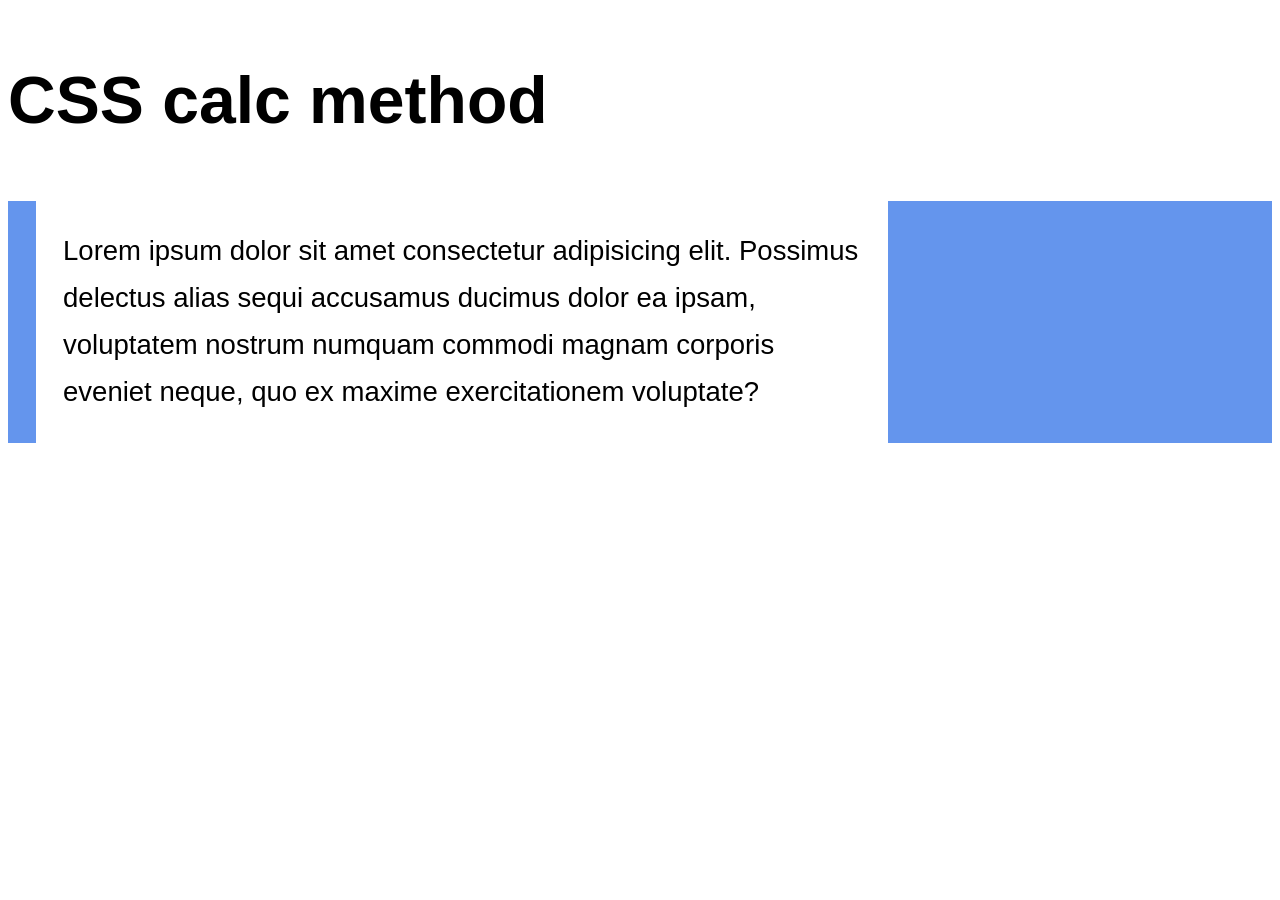
<file: index.html>
<!DOCTYPE html>
<html lang="en">
  <head>
    <meta charset="UTF-8" />
    <meta name="viewport" content="width=device-width, initial-scale=1.0" />
    <title>CSS calc Method</title>
    <!--
    https://www.madebymike.com.au/writing/fluid-type-calc-examples/
    -->
    <style>
      :root {
        --minWidth: 300px;
      }
      * {
        box-sizing: border-box;
      }
      html {
        /* font-size: calc(1vh + 1vw + 6px); */
        font-size: calc(16px + (36 - 16) * ((100vw - 300px) / (2000 - 300)));
        /* calc(minFont + (maxFont-minFont) * ((100vw-minWidth) / (maxWidth - minWidth)) ) */
        line-height: 1.7;
        font-weight: 100;
        font-family: -apple-system, BlinkMacSystemFont, "Segoe UI", Roboto,
          Oxygen, Ubuntu, Cantarell, "Open Sans", "Helvetica Neue", sans-serif;
      }
      h1 {
        font-size: 2.4rem;
      }
      section {
        background-color: cornflowerblue;
      }
      p {
        width: calc(90vw - var(--minWidth));
        background-color: #fff;
        margin: 1rem;
        padding: 1rem;
        font-size: 1rem;
      }
      @media all and (max-width: 600px) {
        html {
          font-size: 40px;
        }
      }
    </style>
  </head>
  <body>
    <header>
      <h1>CSS calc method</h1>
    </header>
    <main>
      <section>
        <p>
          Lorem ipsum dolor sit amet consectetur adipisicing elit. Possimus
          delectus alias sequi accusamus ducimus dolor ea ipsam, voluptatem
          nostrum numquam commodi magnam corporis eveniet neque, quo ex maxime
          exercitationem voluptate?
        </p>
      </section>
    </main>
  </body>
</html>
</file>
